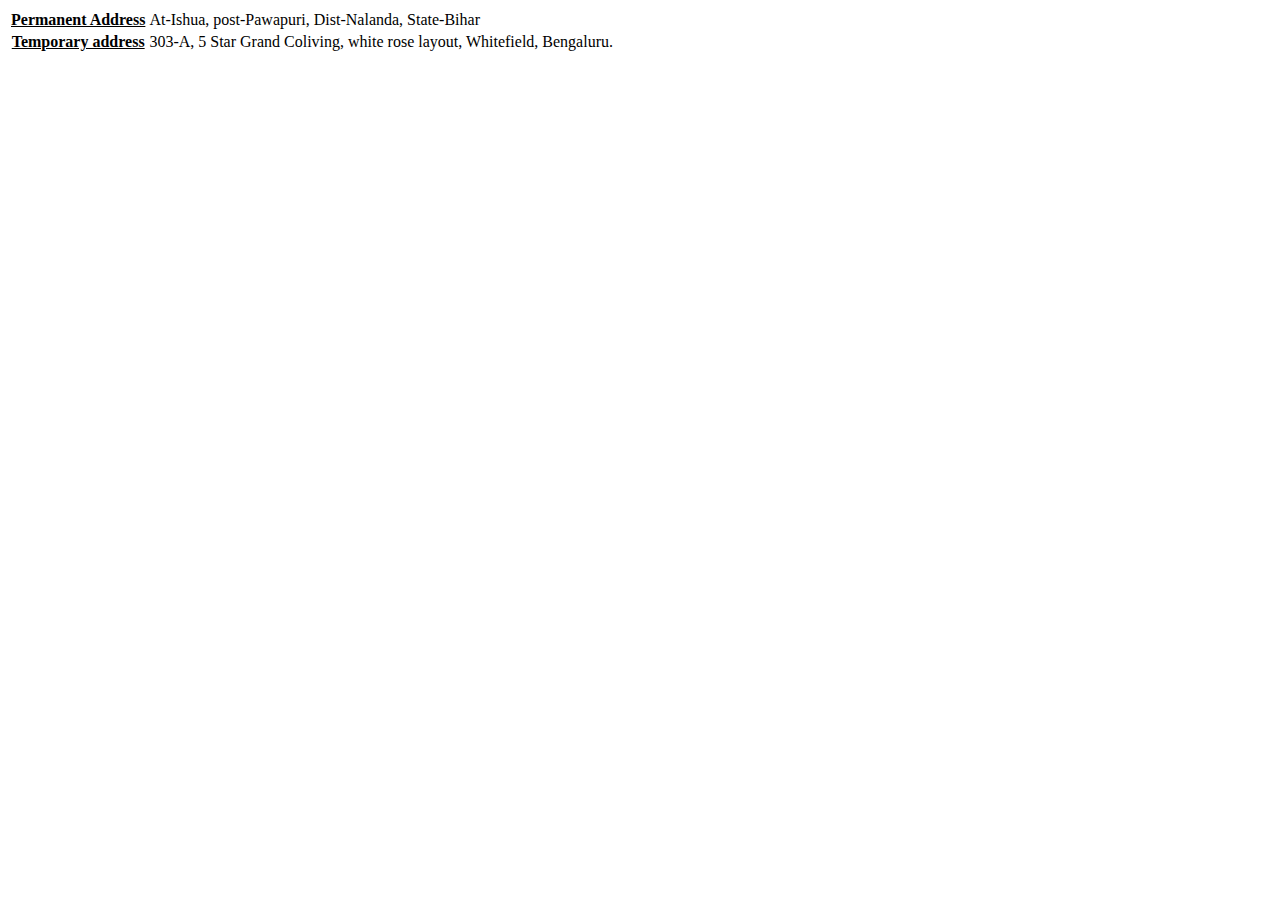
<file: Address.html>
<!DOCTYPE html>
<html lang="en" dir="ltr">

<head>
  <meta charset="utf-8">
  <title>address</title>
</head>
<body>
  <table>
    <tr>
      <th><u>
          Permanent Address
        </u>
      </th>
      <td>
        At-Ishua, post-Pawapuri, Dist-Nalanda, State-Bihar
      </td>
    </tr>
    <tr>
      <th><u>Temporary address</u>
      </th>
      <td>
        303-A, 5 Star Grand Coliving, white rose layout, Whitefield, Bengaluru.
      </td>
    </tr>
    </table>
</body>

</html>
</file>
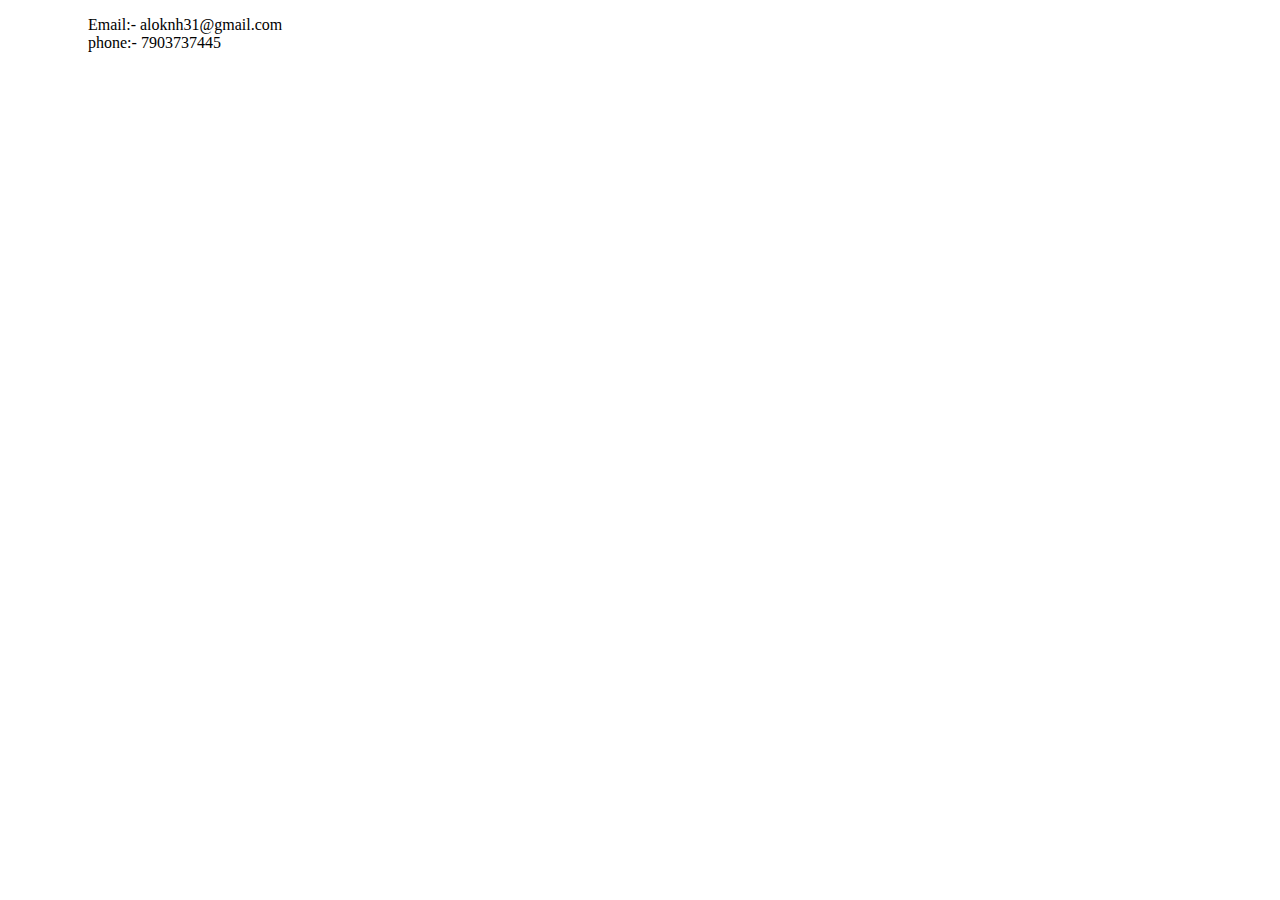
<file: contact-me.html>
<!DOCTYPE html>
<html lang="en" dir="ltr">
  <head>
    <meta charset="utf-8">
    <title>Contact-Me</title>
  </head>
  <body>
    <ul>
      <ol>
        Email:- aloknh31@gmail.com
      </ol>
      <ol>
        phone:- 7903737445
      </ol>

    </ul>
  </body>
</html>
</file>
